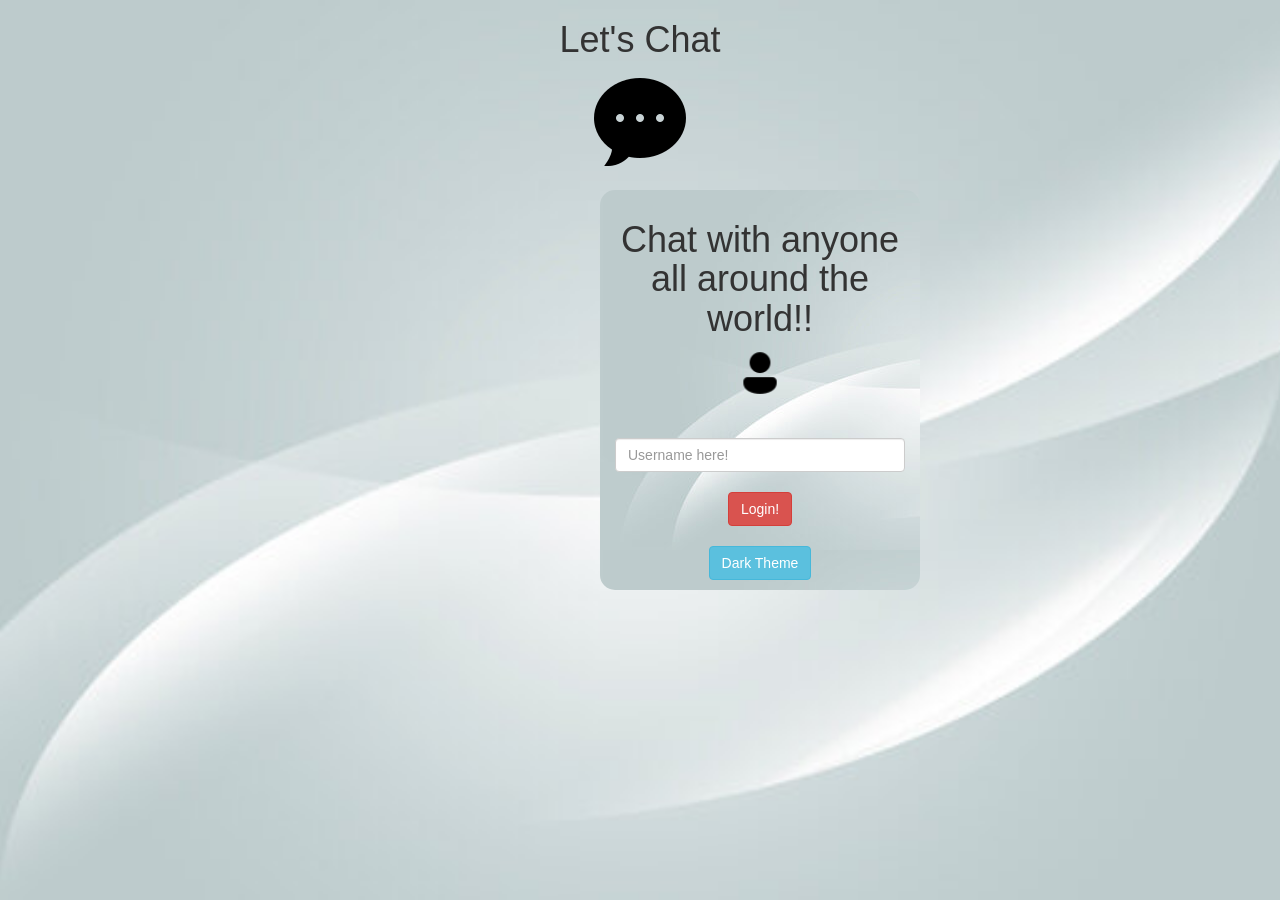
<file: index.html>
<html>
 <head>
     <title>Let's Chat!</title>
     <link rel="stylesheet" href="kwitter.css">
     <script src="kwitter.js"></script>
     <meta name="viewport" content="width=device-width, initial-scale=1">
     <link rel="stylesheet" href="https://maxcdn.bootstrapcdn.com/bootstrap/3.4.0/css/bootstrap.min.css">
     <script src="https://ajax.googleapis.com/ajax/libs/jquery/3.4.1/jquery.min.js"></script>
     <script src="https://maxcdn.bootstrapcdn.com/bootstrap/3.4.0/js/bootstrap.min.js"></script>
 </head> 
    <body class="body_background">
        <center>
            <h1>Let's Chat</h1><img src="chat1.png">
            <br> <br> 
               <div class="col-lg-3 col-sm-9 col-xs-10 Login_Div">
                <h1>Chat with anyone all around the world!!</h1>
                <img src="user.png" height="50" width="50">
                <br> <br> <br> 
                <input type="text" placeholder="Username here!" class="form-control" id="input1">
                <br>
                <button class="btn btn-danger" onclick="addUser()">Login!</button>
                <br> <br>
                <button class="btn btn-info" onclick="dark()">Dark Theme</button>
        </div>
        </center>
 </body>
































</html>
</file>
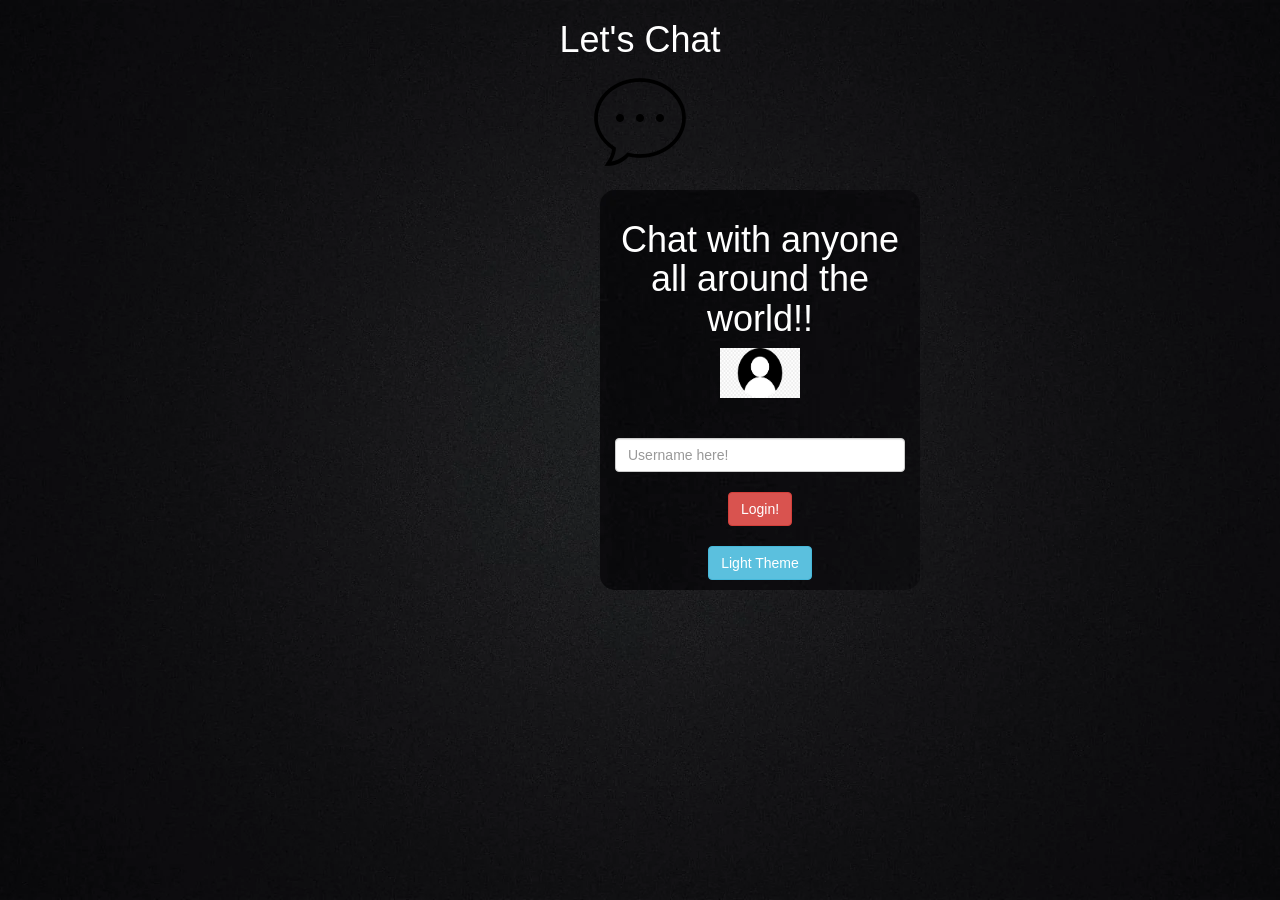
<file: index2.html>
<html>
 <head>
     <title>Let's Chat!</title>
     <link rel="stylesheet" href="kwitter.css">
     <script src="kwitter.js"></script>
     <meta name="viewport" content="width=device-width, initial-scale=1">
     <link rel="stylesheet" href="https://maxcdn.bootstrapcdn.com/bootstrap/3.4.0/css/bootstrap.min.css">
     <script src="https://ajax.googleapis.com/ajax/libs/jquery/3.4.1/jquery.min.js"></script>
     <script src="https://maxcdn.bootstrapcdn.com/bootstrap/3.4.0/js/bootstrap.min.js"></script>
 </head> 
    <body class="body_background2">
        <center>
            <h1 id="chat">Let's Chat</h1><img src="speech-bubble-with-dots (1).png">
            <br> <br> 
               <div class="col-lg-3 col-sm-9 col-xs-10 Login_Div2">
                <h1 id="chat2">Chat with anyone all around the world!!</h1>
                <img src="kissclipart-white-user-icon-png-clipart-computer-icons-clip-ar-0992c5ef4ec270f5.jpg" height="50" width="80">
                <br> <br> <br> 
                <input type="text" placeholder="Username here!" class="form-control" id="input1">
                <br>
                <button class="btn btn-danger" onclick="addUser()">Login!</button>
                <br> <br>
                <button class="btn btn-info" onclick="light()">Light Theme</button>
        </div>
        </center>
 </body>
</file>
<file: kwitter.css>
.body_background 
{
    background-image:url(light.jpg);
    background-position:center;
    background-size:cover;
}

.Login_Div{
    background-image:url(light.jpg);
    padding: 10px;
    float: none;
	border-radius: 15px;
    text-align: center;
    left: 600px;
}

.body_background2{
    background-image:url(dark.webp);
    background-position:center;
    background-size:cover;
}

.Login_Div2{
    background-image:url(dark.webp);
    padding: 10px;
    float: none;
	border-radius: 15px;
    text-align: center;
    left: 600px;
}

#chat, #chat2{
    color: white;
}
</file>
